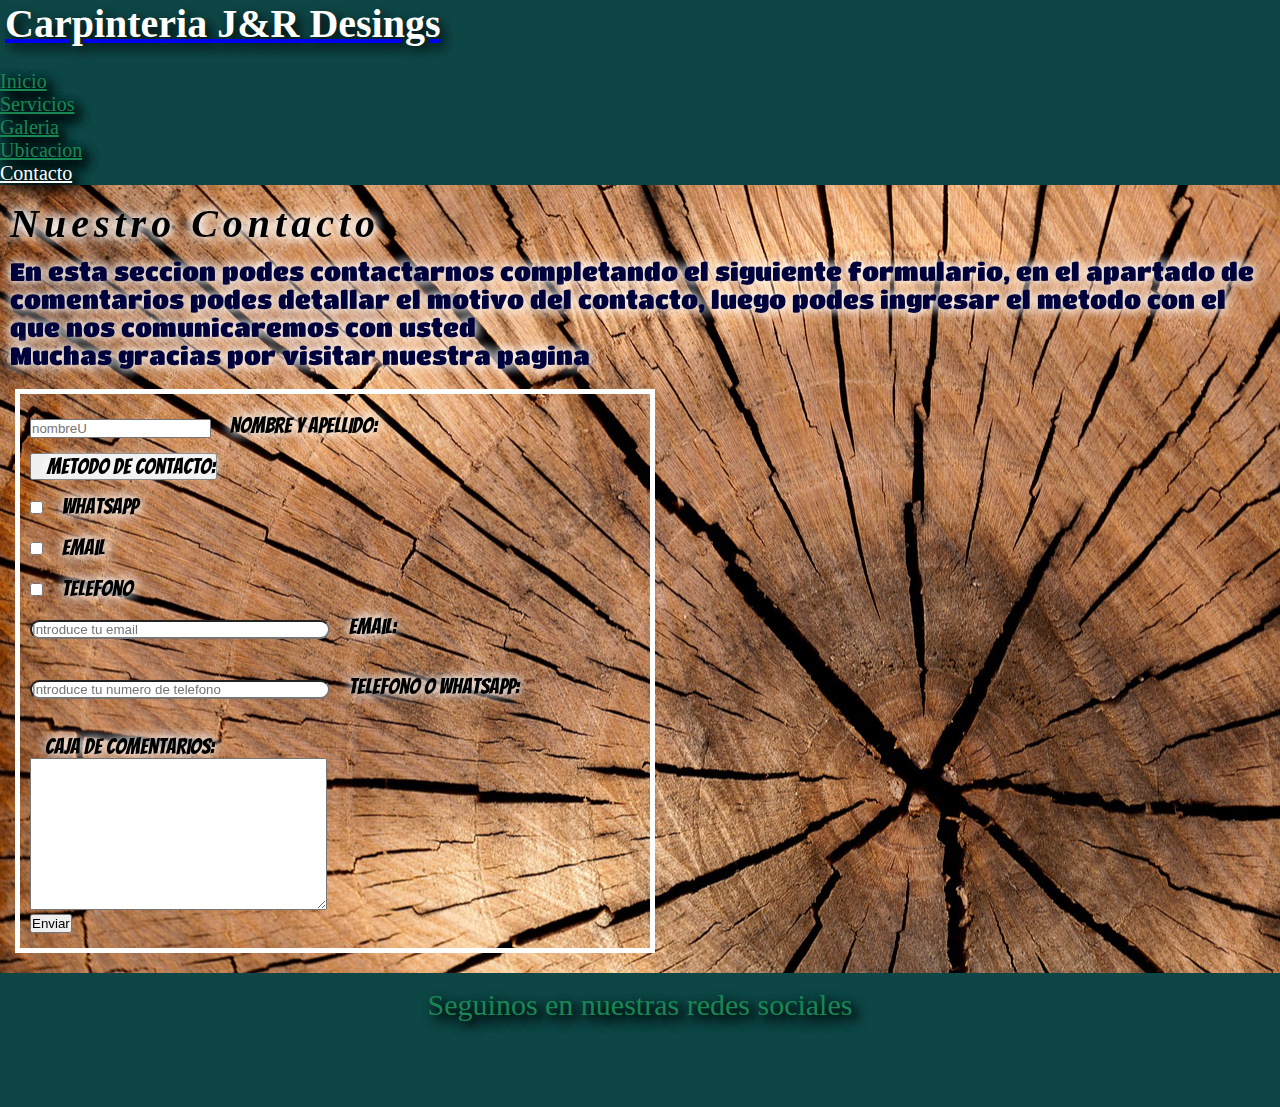
<file: pages/contacto.html>
<!DOCTYPE html>
<html lang="es">
<head>
    <meta charset="UTF-8">
    <meta http-equiv="X-UA-Compatible" content="IE=edge">
    <meta name="viewport" content="width=device-width, initial-scale=1.0">
    <meta name="description" content="En la sección de contacto, te ofrecemos completar un formulario para solicitar, un trabajo, un presupuesto o para pedir que nos contactemos para llegar a un acuerdo.">
    <meta name="keywords" content="FORMULARIO, CONTACTO, EMAIL, WHATSAPP, TELEFONO">
    <link rel="shortcut icon" href="../img/favicon.ico" type="image/x-icon">
    <!-- bootstrap -->
    <link href="https://cdn.jsdelivr.net/npm/bootstrap@5.2.0/dist/css/bootstrap.min.css" rel="stylesheet" integrity="sha384-gH2yIJqKdNHPEq0n4Mqa/HGKIhSkIHeL5AyhkYV8i59U5AR6csBvApHHNl/vI1Bx" crossorigin="anonymous">
    <!-- cdnjs -->
    <link rel="stylesheet" href="https://cdnjs.cloudflare.com/ajax/libs/font-awesome/6.1.1/css/all.min.css" integrity="sha512-KfkfwYDsLkIlwQp6LFnl8zNdLGxu9YAA1QvwINks4PhcElQSvqcyVLLD9aMhXd13uQjoXtEKNosOWaZqXgel0g==" crossorigin="anonymous" referrerpolicy="no-referrer" />
    <!-- aos -->
    <link href="https://unpkg.com/aos@2.3.1/dist/aos.css" rel="stylesheet">
    <!-- css -->
    <link rel="stylesheet" href="../css/estilos.css">
    <title>contacto</title>
</head>
<body>
    <header>
        <nav class="navbar navbar-expand-lg">
            <div class="container-fluid">
                <a class="navbar-brand" href="../index.html">
                    <logo class="logo">
                        <h1 class="jyr mt-2 mb-2">Carpinteria J&R Desings</h1>
                    </logo>
                </a>
                <button class="navbar-toggler" type="button" data-bs-toggle="collapse" data-bs-target="#navbarNav" aria-controls="navbarNav" aria-expanded="false" aria-label="Toggle navigation">
                    <span class="navbar-toggler-icon"></span>
                </button>
                <div class="collapse navbar-collapse justify-content-end" id="navbarNav">
                    <ul class="navbar-nav">
                        <li class="nav-item text-end">
                            <a class="nav-link" href="../index.html">Inicio</a>
                        </li>
                        <li class="nav-item text-end">
                            <a class="nav-link" href="servicios.html">Servicios</a>
                        </li>
                        <li class="nav-item text-end">
                            <a class="nav-link" href="galeria.html">Galeria</a>
                        </li>
                        <li class="nav-item text-end">
                            <a class="nav-link" href="ubicacion.html">Ubicacion</a>
                        </li>
                        <li class="nav-item text-end">
                            <a class="nav-link active" aria-current="page" href="#">Contacto</a>
                        </li>
                    </ul>
                </div>
            </div>
        </nav>
    </header>

    <main class="main_contacto">
        <div class="contacto" data-aos="fade-down-right" data-aos-duration="1500">
            <h2 class="titulo_body"><i class="fa-solid fa-hammer"> Nuestro Contacto</i></h2>
            <p class="parrafos_body">En esta seccion podes contactarnos completando el siguiente formulario, en el apartado de comentarios podes detallar el motivo del contacto, luego podes ingresar el metodo con el que nos comunicaremos con usted<br> 
            Muchas gracias por visitar nuestra pagina</p>
        </div>

        <div class="contenedor_form">
            <section class="formulario" data-aos="zoom-out-right" data-aos-duration="1500">
                <form action="" netlify>
    
                    <div class="form-floating mb-3">
                        <input type="text" class="form-control" id="nombre" placeholder="nombreU">
                        <label for="nombre" class="label_contacto"> NOMBRE Y APELLIDO: </label>
                    </div>
    
                    <!-- inicio de acordeon -->
    
                    <div class="accordion" id="accordionExample">
                        <div class="accordion-item">
    
                            <!-- titulo del acordeon -->
    
                            <h2 class="accordion-header" id="headingOne">
                            <button class="acordeon_titulo accordion-button collapsed" type="button" data-bs-toggle="collapse" data-bs-target="#collapseOne" aria-expanded="false" aria-controls="collapseOne">Metodo de Contacto:</button>
                            </h2>
                            <div id="collapseOne" class="accordion-collapse collapse" aria-labelledby="headingOne" data-bs-parent="#accordionExample">
    
                                <!-- inicio de el acordeon extendido -->
    
                                <div class="accordion-body">
    
                                    <div class="form-check form-switch">
                                        <input class="form-check-input bg-secondary border-dark" type="checkbox" role="switch" name="metodoC" id="wpp">
                                        <label class="form-check-label label_contacto" for="wpp">Whatsapp</label>
                                    </div>
                                    
                                    <br>
                    
                                    <div class="form-check form-switch">
                                        <input class="form-check-input bg-secondary border-dark" type="checkbox" role="switch" name="metodoC" id="email">
                                        <label class="form-check-label label_contacto" for="email">Email</label>
                                    </div>
                                    
                                    <br>
                                    
                                    <div class="form-check form-switch">
                                        <input class="form-check-input bg-secondary border-dark" type="checkbox" role="switch" name="metodoC" id="telefono">
                                        <label class="form-check-label label_contacto" for="telefono">Telefono</label>
                                    </div>
    
                                </div>
                            </div>
                        </div>
                    </div>
    
                    <!-- fin de acordeon -->
                    
                    <div class="form-floating">
                        <input class="form-control input_mail_telefono" type="email" name="mail" id="" placeholder="Introduce tu email">
                        <label for="mail" class="label_contacto">Email: </label>
                    </div>
            
                    <br> <br>
                    
                    <div class="form-floating">
                        <input class="form-control input_mail_telefono" type="text" id="numero" placeholder="Introduce tu numero de telefono">
                        <label for="numero" class="label_contacto">Telefono o Whatsapp: </label>
                    </div>
                    
                    <br> <br>
                    
                    <label for="comentarios" class="label_contacto">Caja de comentarios:</label> <br>
                    <textarea name="comentarios" class="comentarios" id="" cols="35" rows="10"></textarea>
            
                    <br>
            
                    <button type="submit" class="btn btn-dark btn-outline-light float-center">Enviar</button>
                </form>
            </section>
        </div>


    </main>
        





    <footer>

        <p>Seguinos en nuestras redes sociales</p>

        <div class="redes">
            <a class="ig" href="https://www.instagram.com/trabajos_en_pino/"><i class="fa-brands fa-instagram"></i></a>
            <a class="fc" href="https://www.facebook.com/profile.php?id=100063762870269"><i class="fa-brands fa-facebook"></i></a>
            <a class="pint" href="https://ar.pinterest.com"><i class="fa-brands fa-pinterest"></i></a>
        </div>

    </footer>

    <!-- script de aos -->
    <script src="https://unpkg.com/aos@2.3.1/dist/aos.js"></script>
    <script>
        AOS.init();
    </script>

    <!-- script de bootstrap  -->
    <script src="https://cdn.jsdelivr.net/npm/bootstrap@5.2.0/dist/js/bootstrap.bundle.min.js" integrity="sha384-A3rJD856KowSb7dwlZdYEkO39Gagi7vIsF0jrRAoQmDKKtQBHUuLZ9AsSv4jD4Xa" crossorigin="anonymous"></script>
    
</body>
</html>
</file>
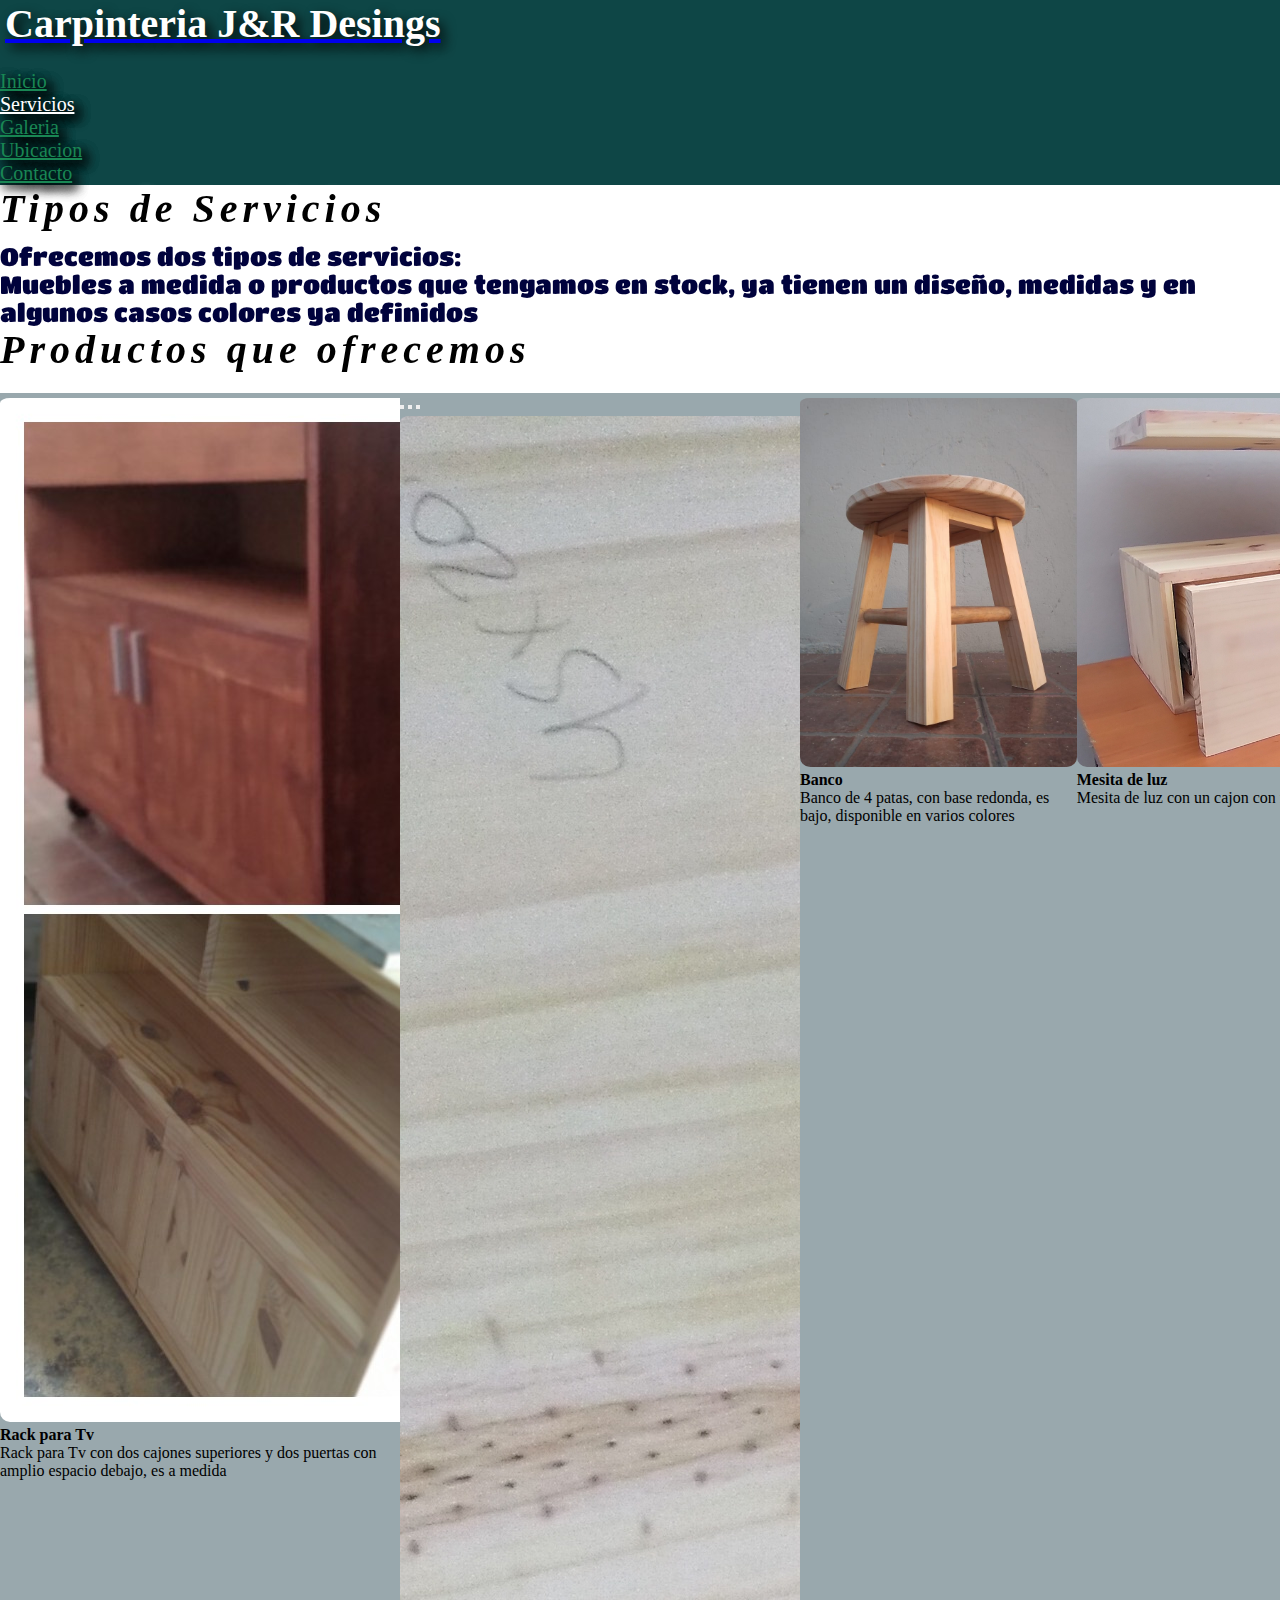
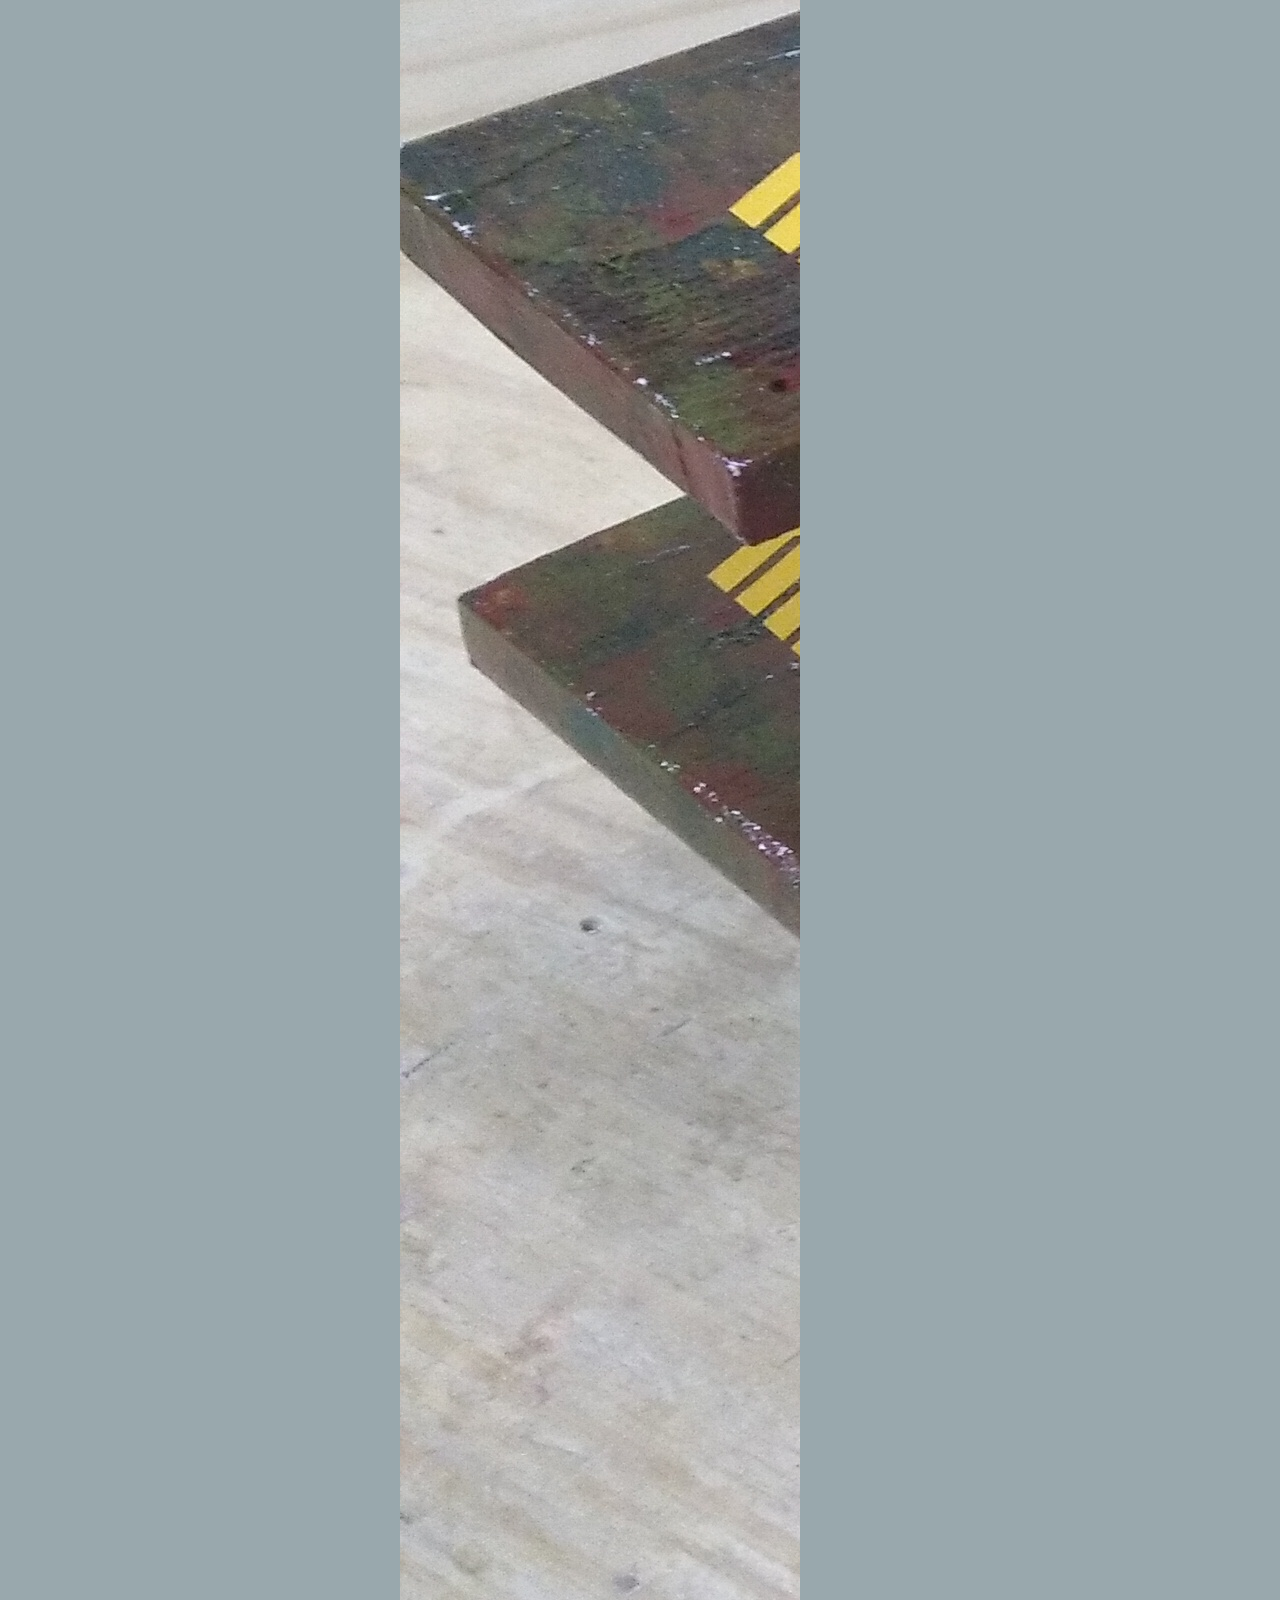
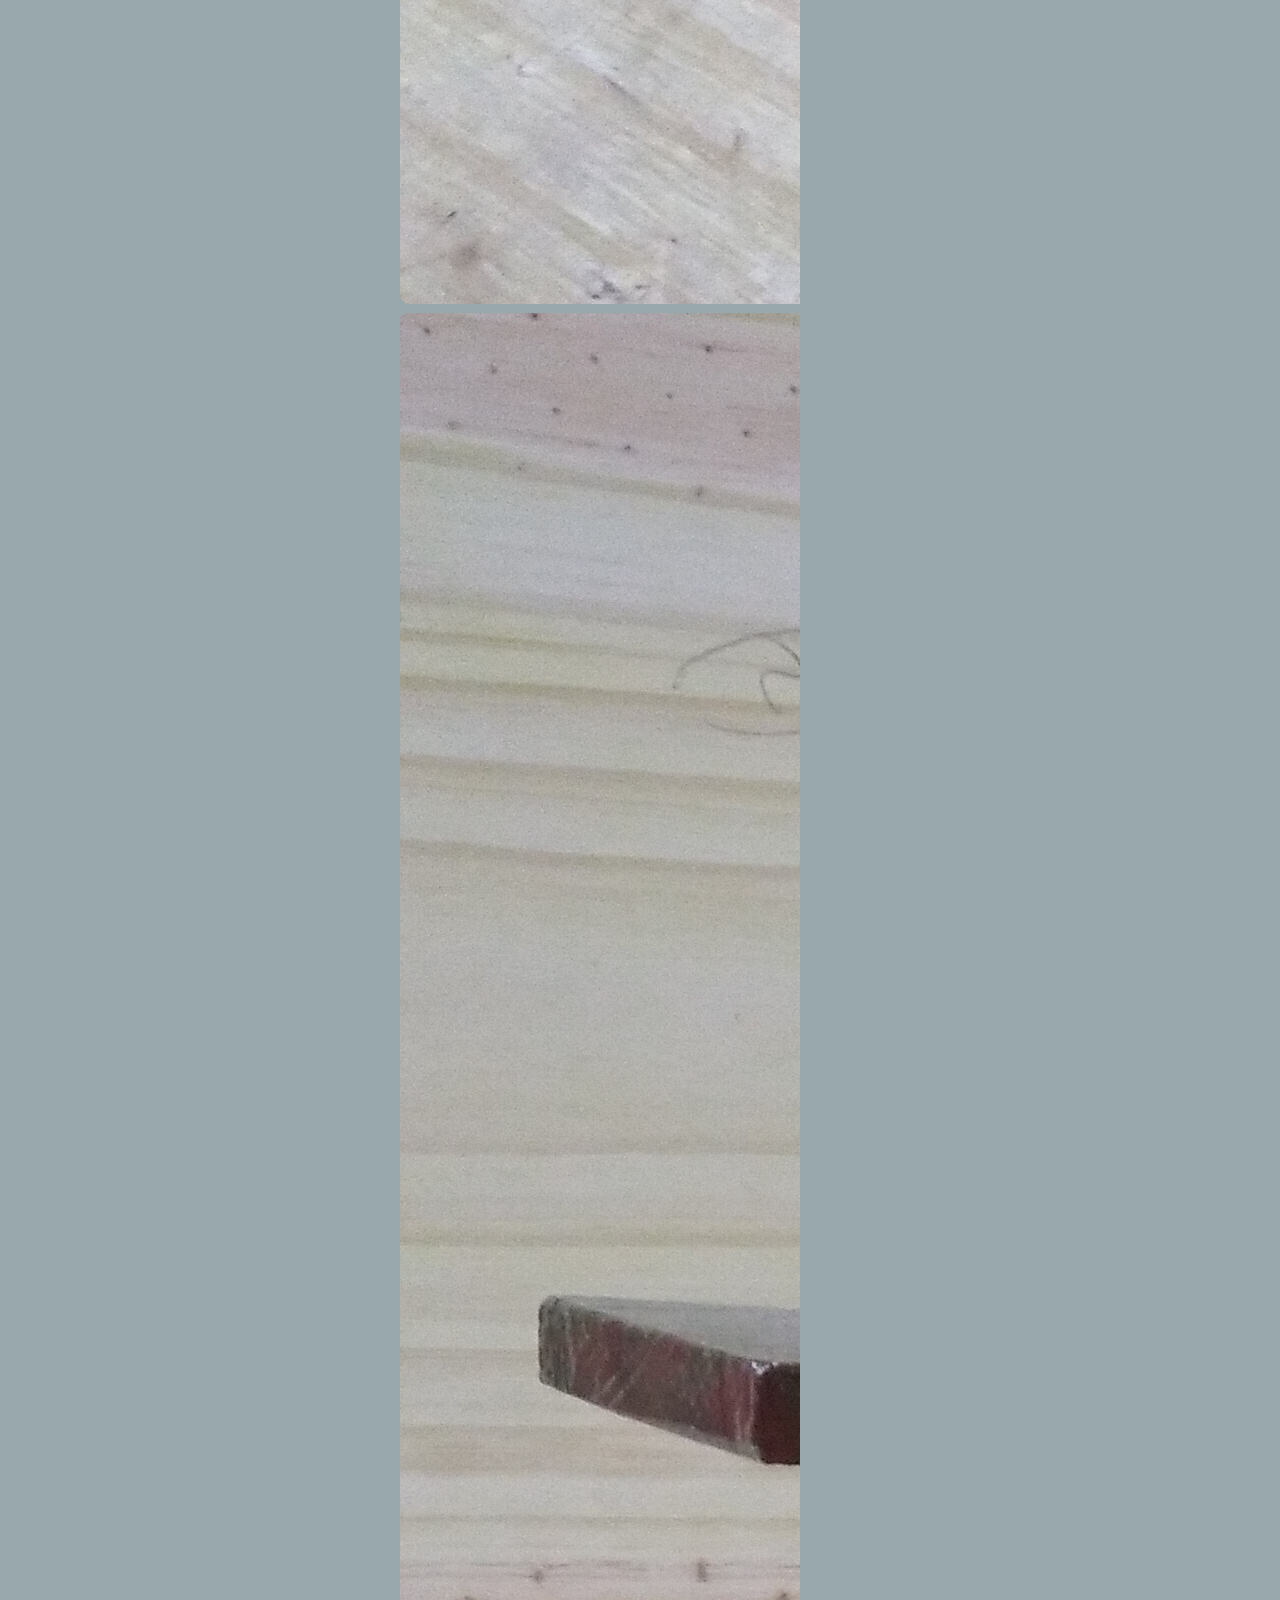
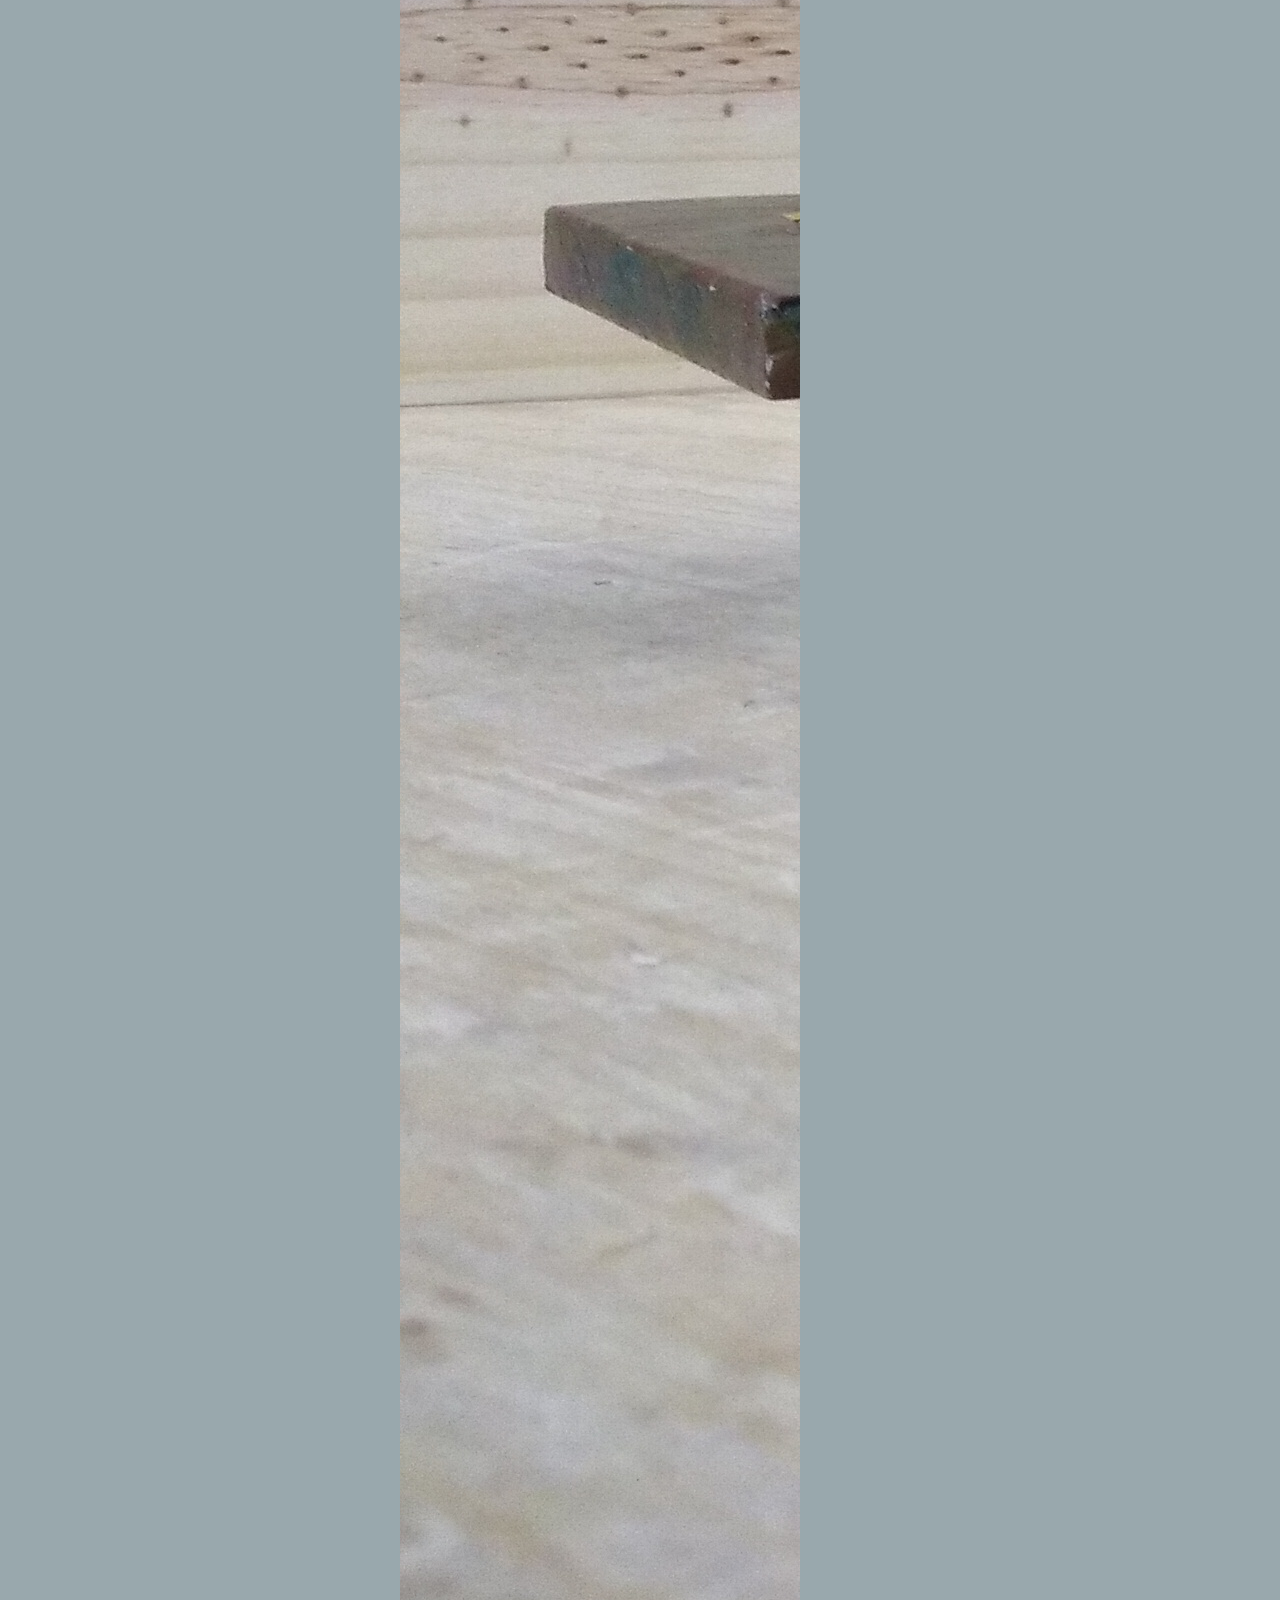
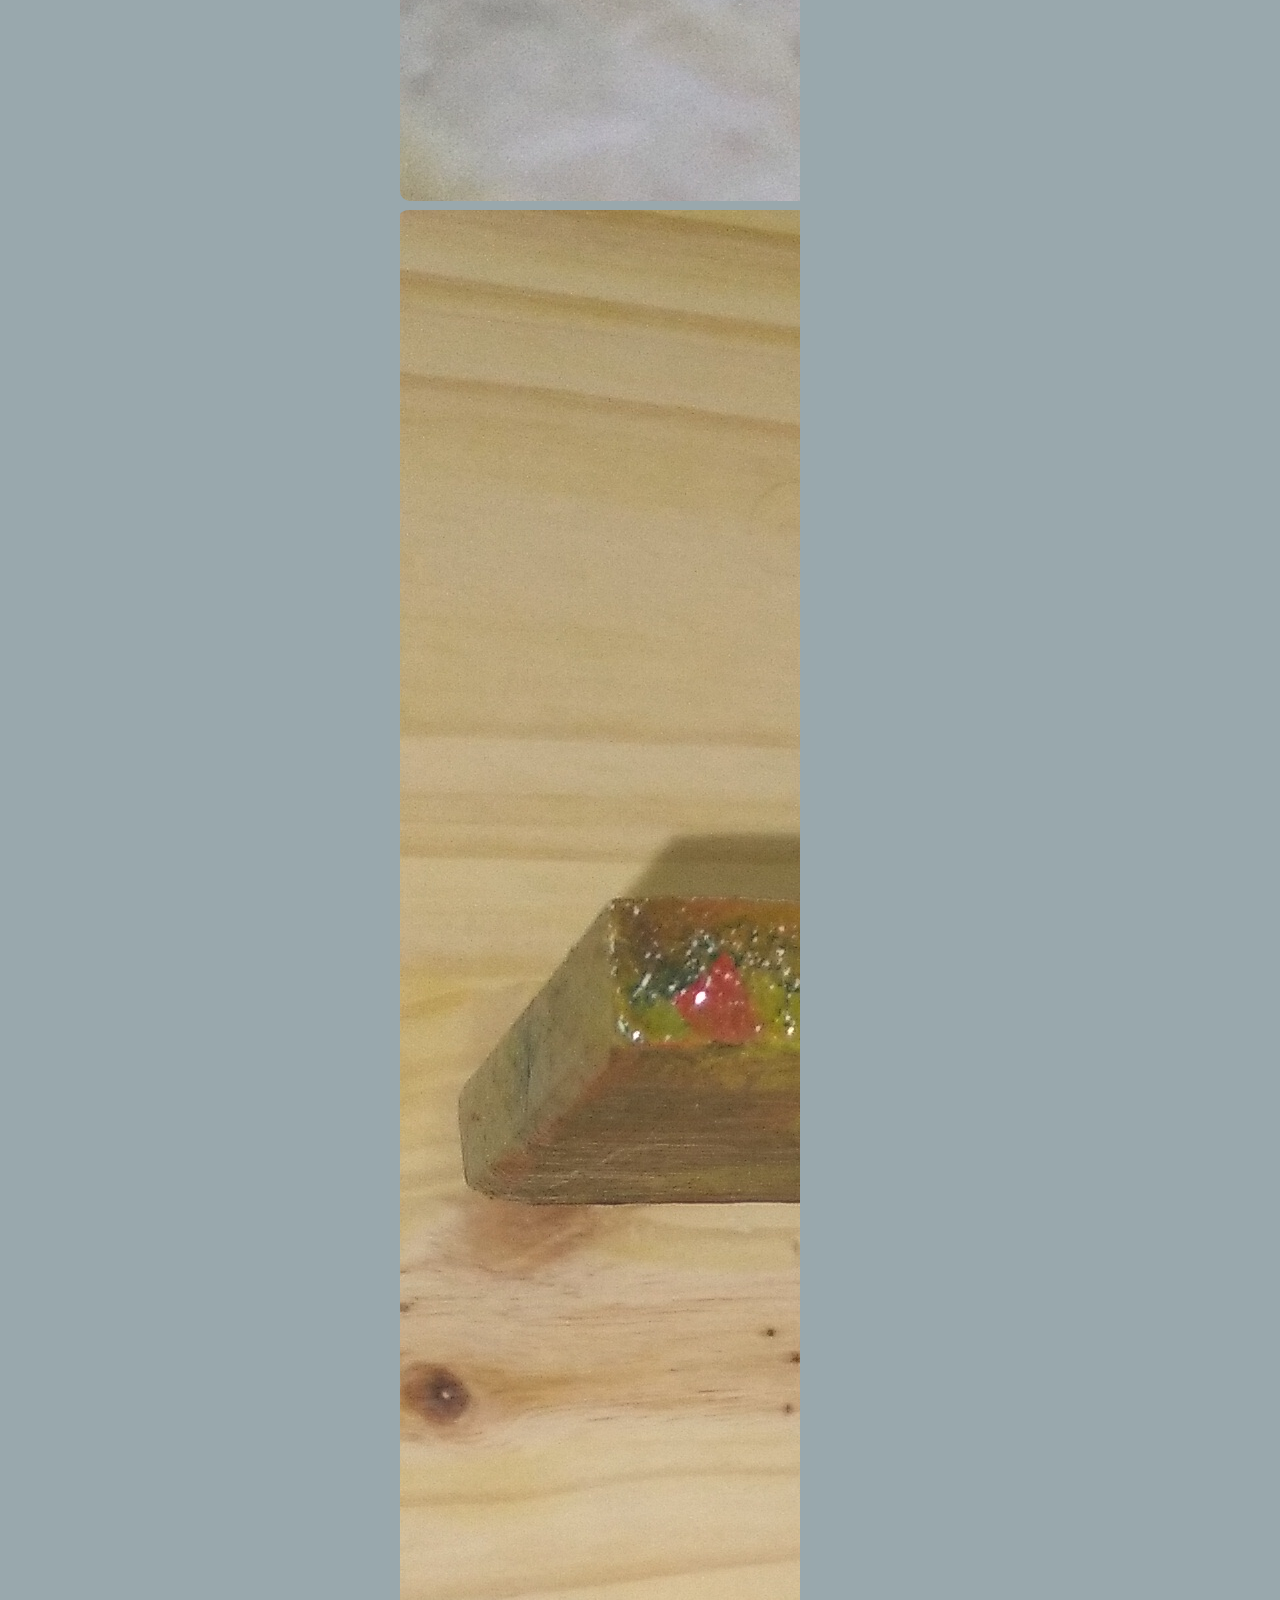
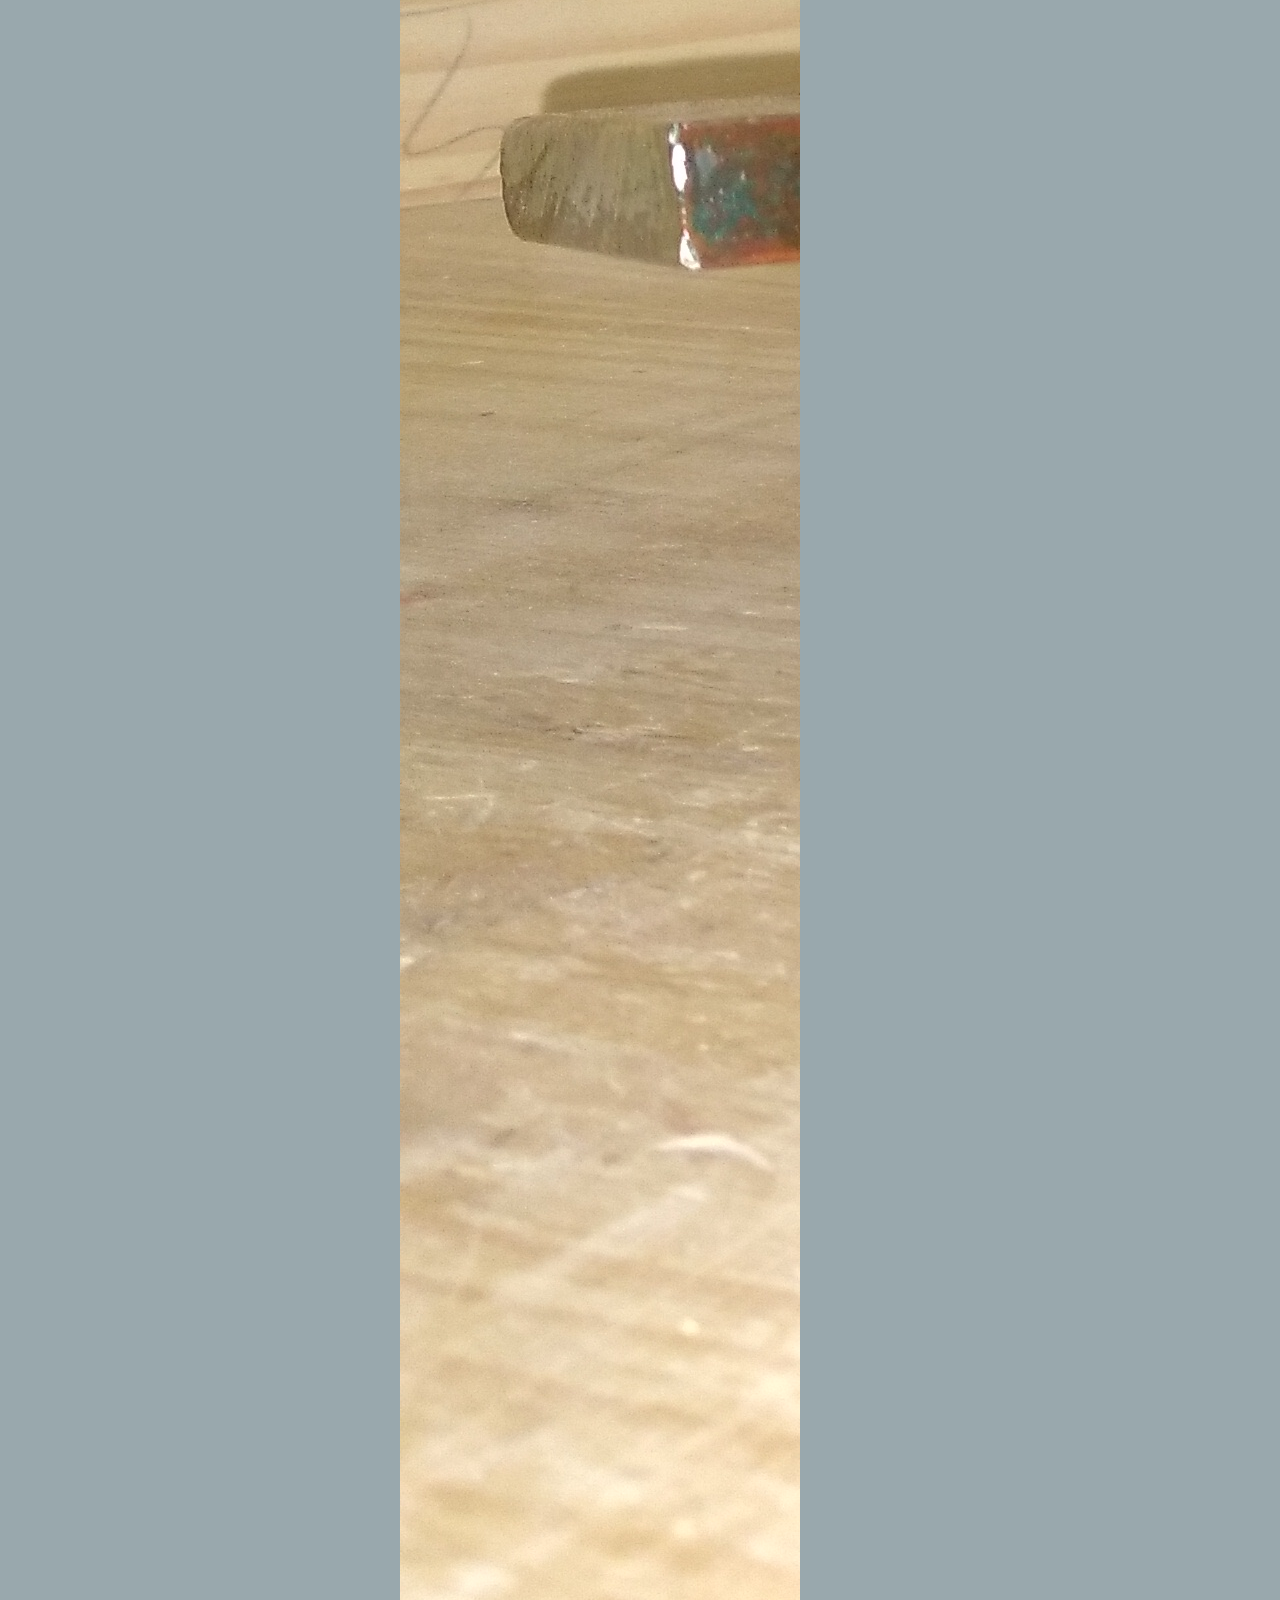
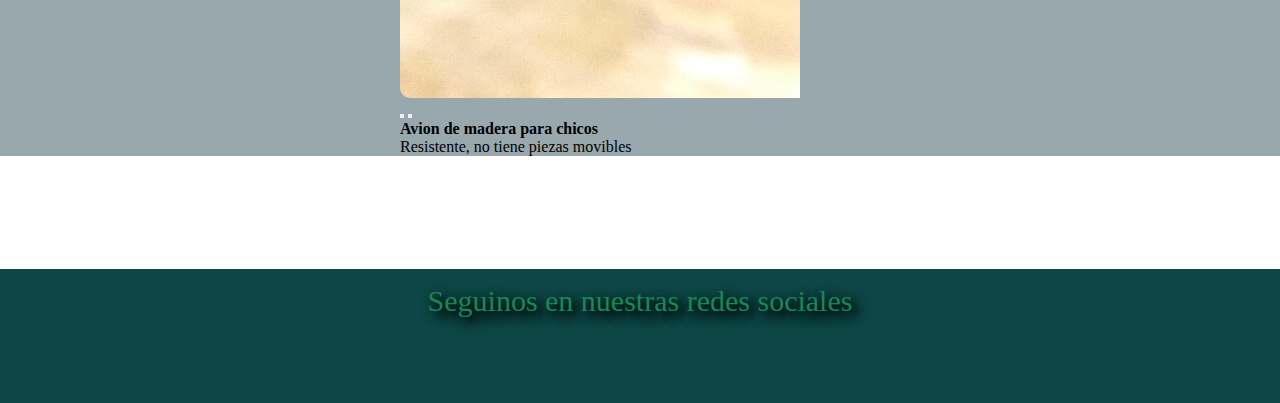
<file: pages/servicios.html>
<!DOCTYPE html>
<html lang="es">
<head>
    <meta charset="UTF-8">
    <meta http-equiv="X-UA-Compatible" content="IE=edge">
    <meta name="viewport" content="width=device-width, initial-scale=1.0">
    <meta name="description" content="En esta sección están nuestros productos, con sus descripciones, (medidas, colores)">
    <meta name="keywords" content="PRODUCTOS, CATALOGO, MUEBLE, ARMARIO, REPISA, BAJOMESADAS, MADERA, PINO">
    <link rel="shortcut icon" href="../img/favicon.ico" type="image/x-icon">
    <!-- bootstrap -->
    <link href="https://cdn.jsdelivr.net/npm/bootstrap@5.2.0/dist/css/bootstrap.min.css" rel="stylesheet" integrity="sha384-gH2yIJqKdNHPEq0n4Mqa/HGKIhSkIHeL5AyhkYV8i59U5AR6csBvApHHNl/vI1Bx" crossorigin="anonymous">
    <!-- cdnjs -->
    <link rel="stylesheet" href="https://cdnjs.cloudflare.com/ajax/libs/font-awesome/6.1.1/css/all.min.css" integrity="sha512-KfkfwYDsLkIlwQp6LFnl8zNdLGxu9YAA1QvwINks4PhcElQSvqcyVLLD9aMhXd13uQjoXtEKNosOWaZqXgel0g==" crossorigin="anonymous" referrerpolicy="no-referrer" />
    <!-- aos -->
    <link href="https://unpkg.com/aos@2.3.1/dist/aos.css" rel="stylesheet">
    <!-- css -->
    <link rel="stylesheet" href="../css/estilos.css">
    <title>servicios</title>
</head>
<body id="servicios">

    <header>
        <nav class="navbar navbar-expand-lg">
            <div class="container-fluid">
                <a class="navbar-brand" href="../index.html">
                    <logo class="logo">
                        <h1 class="jyr mt-2 mb-2">Carpinteria J&R Desings</h1>
                    </logo>
                </a>
                <button class="navbar-toggler" type="button" data-bs-toggle="collapse" data-bs-target="#navbarNav" aria-controls="navbarNav" aria-expanded="false" aria-label="Toggle navigation">
                    <span class="navbar-toggler-icon"></span>
                </button>
                <div class="collapse navbar-collapse justify-content-end" id="navbarNav">
                    <ul class="navbar-nav">
                        <li class="nav-item text-end">
                            <a class="nav-link" href="../index.html">Inicio</a>
                        </li>
                        <li class="nav-item text-end">
                            <a class="nav-link active" aria-current="page" href="#">Servicios</a>
                        </li>
                        <li class="nav-item text-end">
                            <a class="nav-link" href="galeria.html">Galeria</a>
                        </li>
                        <li class="nav-item text-end">
                            <a class="nav-link" href="ubicacion.html">Ubicacion</a>
                        </li>
                        <li class="nav-item text-end">
                            <a class="nav-link" href="contacto.html">Contacto</a>
                        </li>
                    </ul>
                </div>
            </div>
        </nav>
    </header>

    <main class="container-fluid main_servicios">
        <div class="row">
            <div class="col-12 mt-2" data-aos="fade-down-right">
                <h2 class="titulo_body"><i class="fa-solid fa-hammer"> Tipos de Servicios</i></h2>
                <p class="parrafos_body">Ofrecemos dos tipos de servicios: <br> Muebles a medida o productos que tengamos en stock, ya tienen un diseño, medidas y en algunos casos colores ya definidos</p>
            </div>
        </div>

        <div class="row">
            <section class="col-12">
                <h2 class="titulo_body" data-aos="fade-down-right"><i class="fa-solid fa-hammer"> Productos que ofrecemos</i></h2>
            </section>
        </div>
        <!-- inicio de las cards -->
        <section class="container-fluid row sec_cartas">
            <!-- primera card -->
            <div class="card border-dark" style="width:400px">
                <img class="card-img-top" src="../img/collage.jpg" alt="rack para tv en madera">
                <div class="card-body">
                    <h4 class="card-title border-top border-dark">Rack para Tv</h4>
                    <p class="card-text">Rack para Tv con dos cajones superiores y dos puertas con amplio espacio debajo, es a medida</p>
                </div>
            </div>
            <!-- segunda card -->
            <div class="card border-dark" style="width:400px">
                <!-- inicio de carrusel -->
                <div id="demo" class="carousel slide" data-bs-ride="carousel">
                    <!-- indicador de img -->
                    <div class="carousel-indicators">
                        <button type="button" data-bs-target="#demo" data-bs-slide-to="0" class="active"></button>
                        <button type="button" data-bs-target="#demo" data-bs-slide-to="1"></button>
                        <button type="button" data-bs-target="#demo" data-bs-slide-to="2"></button>
                    </div>
    
                    <!-- imagenes del carrusel -->
                    <div class="carousel-inner">
                        <div class="carousel-item active">
                            <img src="../img/avion.jpg" alt="cajon-repisa" class="img-fluid d-block">
                        </div>
                        <div class="carousel-item">
                            <img src="../img/avion2.jpg" alt="macetero" class="img-fluid d-block">
                        </div>
                        <div class="carousel-item">
                            <img src="../img/avion3.jpg" alt="bajomesada" class="img-fluid d-block">
                        </div>
                    </div>
    
                    <!-- flechas de izquierda y derecha -->
                    <button class="carousel-control-prev" type="button" data-bs-target="#demo" data-bs-slide="prev">
                        <span class="carousel-control-prev-icon"></span>
                    </button>
                    <button class="carousel-control-next" type="button" data-bs-target="#demo" data-bs-slide="next">
                        <span class="carousel-control-next-icon"></span>
                    </button>
                </div>
                <!-- fin del carusel -->
                <div class="card-body">
                    <h4 class="card-title border-top border-dark">Avion de madera para chicos</h4>
                    <p class="card-text">Resistente, no tiene piezas movibles</p>
                </div>
            </div>
            <!-- tercer card -->
            <div class="card border-dark" style="width:400px">
                <img class="card-img-top" height="374" src="../img/banco.jpeg" alt="banco bajo">
                <div class="card-body">
                    <h4 class="card-title border-top border-dark">Banco</h4>
                    <p class="card-text">Banco de 4 patas, con base redonda, es bajo, disponible en varios colores</p>
                </div>
            </div>
            <!-- cuarta card -->
            <div class="card border-dark" style="width:400px">
                <img class="card-img-top" height="374" src="../img/Cajon.jpg" alt="mesita de luz con cajon">
                <div class="card-body">
                    <h4 class="card-title border-top border-dark">Mesita de luz</h4>
                    <p class="card-text">Mesita de luz con un cajon con manija</p>
                </div>
            </div>
        </section>
        <!-- fin de las cards -->
        <div class="row">
            <div class="col-12 mt-5" data-aos="fade-down-right">
                <h2 class="titulo_body"><i class="fa-solid fa-hammer"> Calidad de nuestros Productos</i></h2>
                <p class="parrafos_body">Ofrecemos una muy buena calidad tanto en nuestros productos como en la atencion a los clientes para que tengan la mejor experiencia trabajando con nosotros</p>
            </div>
        </div>

    </main>

    <footer>

        <p>Seguinos en nuestras redes sociales</p>

        <div class="redes">
            <a class="ig" href="https://www.instagram.com/trabajos_en_pino/"><i class="fa-brands fa-instagram"></i></a>
            <a class="fc" href="https://www.facebook.com/profile.php?id=100063762870269"><i class="fa-brands fa-facebook"></i></a>
            <a class="pint" href="https://ar.pinterest.com"><i class="fa-brands fa-pinterest"></i></a>
        </div>

    </footer>

    <!-- script de aos -->
    <script src="https://unpkg.com/aos@2.3.1/dist/aos.js"></script>
    <script>
        AOS.init();
    </script>

    <!-- script de bootstrap  -->
    <script src="https://cdn.jsdelivr.net/npm/bootstrap@5.2.0/dist/js/bootstrap.bundle.min.js" integrity="sha384-A3rJD856KowSb7dwlZdYEkO39Gagi7vIsF0jrRAoQmDKKtQBHUuLZ9AsSv4jD4Xa" crossorigin="anonymous"></script>
    
</body>
</html>
</file>
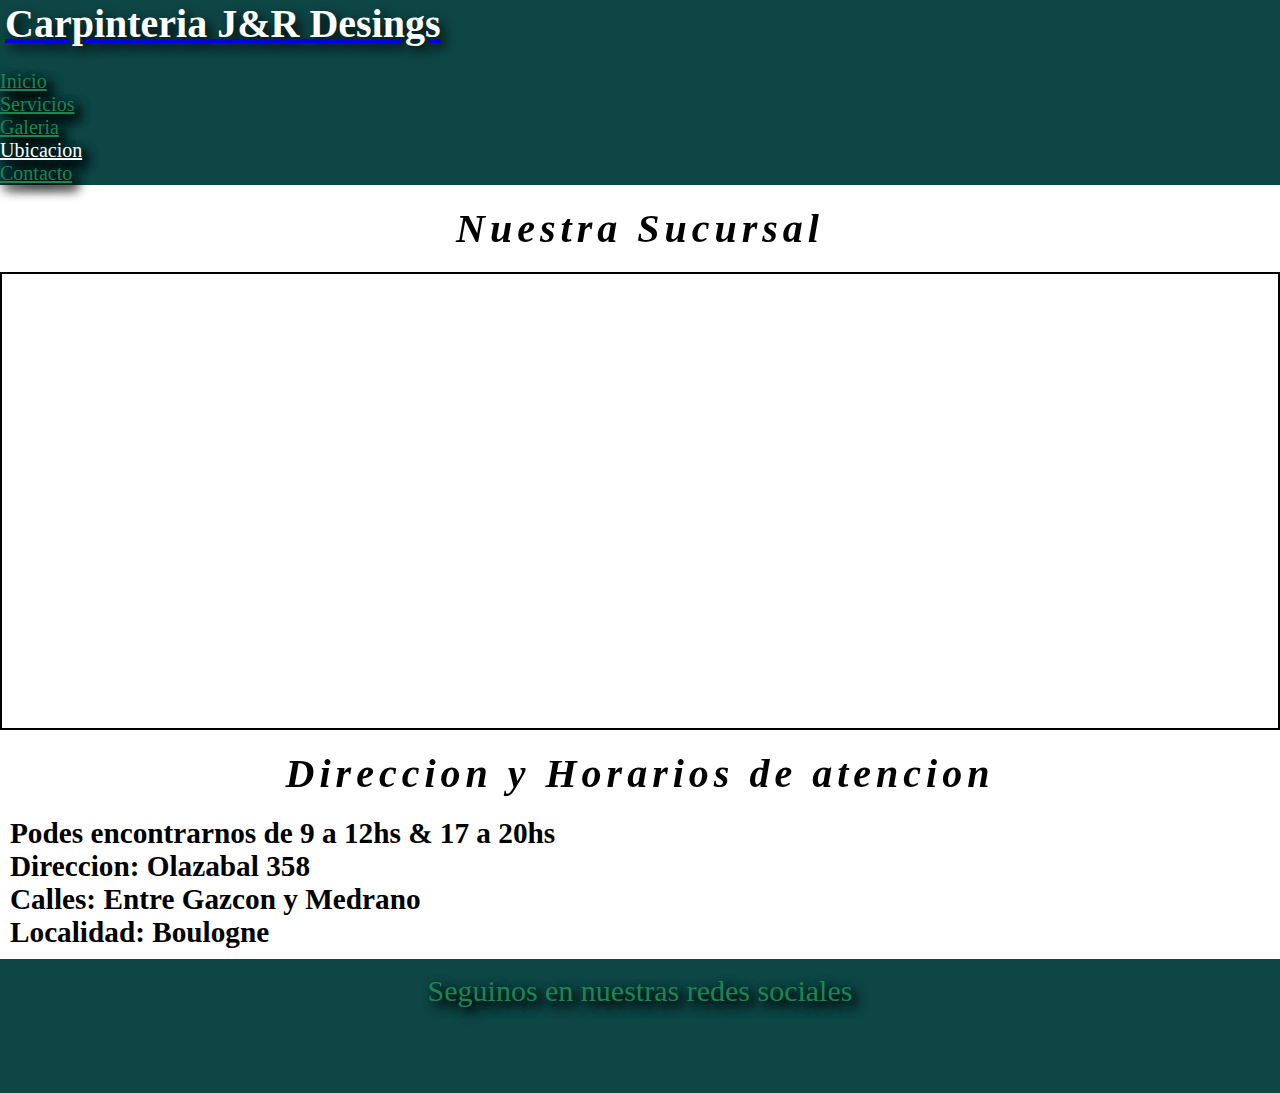
<file: pages/ubicacion.html>
<!DOCTYPE html>
<html lang="es">
<head>
    <meta charset="UTF-8">
    <meta http-equiv="X-UA-Compatible" content="IE=edge">
    <meta name="viewport" content="width=device-width, initial-scale=1.0">
    <meta name="description" content="En ubicación podes a través del mapa ubicarnos y saber dónde trabajamos, podes acercarte a visitarnos en nuestro horario de trabajo.">
    <meta name="keywords" content="UBICACION, MAPA, HORARIO, CASA, CALLES, DIRECCION, SUCURSAL">
    <link rel="shortcut icon" href="../img/favicon.ico" type="image/x-icon">
    <!-- bootstrap -->
    <link href="https://cdn.jsdelivr.net/npm/bootstrap@5.2.0/dist/css/bootstrap.min.css" rel="stylesheet" integrity="sha384-gH2yIJqKdNHPEq0n4Mqa/HGKIhSkIHeL5AyhkYV8i59U5AR6csBvApHHNl/vI1Bx" crossorigin="anonymous">
    <!-- cdnjs -->
    <link rel="stylesheet" href="https://cdnjs.cloudflare.com/ajax/libs/font-awesome/6.1.1/css/all.min.css" integrity="sha512-KfkfwYDsLkIlwQp6LFnl8zNdLGxu9YAA1QvwINks4PhcElQSvqcyVLLD9aMhXd13uQjoXtEKNosOWaZqXgel0g==" crossorigin="anonymous" referrerpolicy="no-referrer" />
    <!-- aos -->
    <link href="https://unpkg.com/aos@2.3.1/dist/aos.css" rel="stylesheet">
    <!-- css -->
    <link rel="stylesheet" href="../css/estilos.css">
    <title>ubicacion</title>
</head>
<body>

    <header>
        <nav class="navbar navbar-expand-lg">
            <div class="container-fluid">
                <a class="navbar-brand" href="../index.html">
                    <logo class="logo">
                        <h1 class="jyr mt-2 mb-2">Carpinteria J&R Desings</h1>
                    </logo>
                </a>
                <button class="navbar-toggler" type="button" data-bs-toggle="collapse" data-bs-target="#navbarNav" aria-controls="navbarNav" aria-expanded="false" aria-label="Toggle navigation">
                    <span class="navbar-toggler-icon"></span>
                </button>
                <div class="collapse navbar-collapse justify-content-end" id="navbarNav">
                    <ul class="navbar-nav">
                        <li class="nav-item text-end">
                            <a class="nav-link" href="../index.html">Inicio</a>
                        </li>
                        <li class="nav-item text-end">
                            <a class="nav-link" href="#">Servicios</a>
                        </li>
                        <li class="nav-item text-end">
                            <a class="nav-link" href="galeria.html">Galeria</a>
                        </li>
                        <li class="nav-item text-end">
                            <a class="nav-link active" aria-current="page" href="#">Ubicacion</a>
                        </li>
                        <li class="nav-item text-end">
                            <a class="nav-link" href="contacto.html">Contacto</a>
                        </li>
                    </ul>
                </div>
            </div>
        </nav>
    </header>

    <main class="main_ubicacion">
        <h2 class="titulo_body" data-aos="fade-right"><i class="fa-solid fa-hammer">Nuestra Sucursal</i></h2>  

        <div class="mapa">
            <iframe src="https://www.google.com/maps/embed?pb=!1m18!1m12!1m3!1d3287.716421459962!2d-58.57307128505561!3d-34.51007286005556!2m3!1f0!2f0!3f0!3m2!1i1024!2i768!4f13.1!3m3!1m2!1s0x95bcba89853f6007%3A0xc9c742b7138664b5!2sASH%2C%20Olaz%C3%A1bal%20358%2C%20B1609%20Boulogne%20Sur%20Mer%2C%20Provincia%20de%20Buenos%20Aires!5e0!3m2!1ses-419!2sar!4v1659573567956!5m2!1ses-419!2sar" width="100%" height="450" style="border:0;" allowfullscreen="" loading="lazy" referrerpolicy="no-referrer-when-downgrade"></iframe>
        </div>
        
        <h2 class="titulo_body" data-aos="fade-right"><i class="fa-solid fa-hammer">Direccion y Horarios de atencion</i></h2>

        <div class="direccion">

            <h3 class="ubicacion"><i class="fa-solid fa-calendar"></i>  Podes encontrarnos de 9 a 12hs & 17 a 20hs</h3>
            <h3 class="ubicacion"><i class="fa-solid fa-house"></i> Direccion: Olazabal 358</h3>
            <h3 class="ubicacion"><i class="fa-solid fa-road"></i>Calles: Entre Gazcon y Medrano</h3>
            <h3 class="ubicacion"><i class="fa-solid fa-location-dot"></i> Localidad: Boulogne</h3>
        </div>

    </main>

    <footer>

        <p>Seguinos en nuestras redes sociales</p>

        <div class="redes">
            <a class="ig" href="https://www.instagram.com/trabajos_en_pino/"><i class="fa-brands fa-instagram"></i></a>
            <a class="fc" href="https://www.facebook.com/profile.php?id=100063762870269"><i class="fa-brands fa-facebook"></i></a>
            <a class="pint" href="https://ar.pinterest.com"><i class="fa-brands fa-pinterest"></i></a>
        </div>

    </footer>

    <!-- script de aos -->
    <script src="https://unpkg.com/aos@2.3.1/dist/aos.js"></script>
    <script>
        AOS.init();
    </script>

    <!-- script de bootstrap  -->
    <script src="https://cdn.jsdelivr.net/npm/bootstrap@5.2.0/dist/js/bootstrap.bundle.min.js" integrity="sha384-A3rJD856KowSb7dwlZdYEkO39Gagi7vIsF0jrRAoQmDKKtQBHUuLZ9AsSv4jD4Xa" crossorigin="anonymous"></script>
    
</body>
</html>
</file>
<file: css/estilos.css>
@import url("https://fonts.googleapis.com/css2?family=Titan+One&display=swap");
@import url("https://fonts.googleapis.com/css2?family=Bangers&display=swap");
* {
  margin: 0;
  padding: 0;
  box-sizing: border-box;
}

html {
  scroll-behavior: smooth;
}

/* -css- nav y footer todas las paginas */
header {
  width: 100%;
  background-color: rgb(14, 70, 70);
}
header .navbar-expand-lg {
  width: 100%;
  padding: 0;
  font-size: 20px;
}
header .navbar-expand-lg .logo .jyr {
  color: #fff;
  align-content: center;
  text-shadow: 5px 5px 12px rgb(0, 0, 0);
  padding-left: 5px;
}
header .navbar-expand-lg .navbar-toggler {
  border: var(--bs-border-width) solid black !important;
}
header .navbar-expand-lg .navbar-toggler:focus {
  box-shadow: 0 0 var(--bs-navbar-toggler-focus-width);
}
header .navbar-expand-lg li {
  padding-right: 15px;
}
header .navbar-expand-lg li .nav-link {
  color: rgb(25, 135, 84);
  text-shadow: 5px 5px 12px rgb(0, 0, 0), 5px 5px 12px rgb(0, 0, 0), 5px 5px 12px rgb(0, 0, 0);
}
header .navbar-expand-lg li .nav-link:hover {
  color: #fff;
}
header .navbar-expand-lg li .nav-link.active {
  color: #fff;
}
header .navbar-expand-lg li .nav-link.active:hover {
  color: rgb(25, 135, 84);
}

footer {
  text-align: center;
  background-color: rgb(14, 70, 70);
  padding: 10px;
}
footer p {
  margin: 5px;
  font-size: 30px;
  color: rgb(25, 135, 84);
  text-shadow: 5px 5px 12px rgb(0, 0, 0), 5px 5px 12px rgb(0, 0, 0);
  bottom: 0;
}
footer .redes {
  margin: 5px;
  padding: 5px;
  padding-top: 20px;
  font-size: 35px;
  list-style: none;
}
footer .redes a {
  color: rgb(25, 135, 84);
  text-shadow: 5px 5px 12px rgb(0, 0, 0), 5px 5px 12px rgb(0, 0, 0);
  padding-left: 5px;
  padding-right: 5px;
  transition: 0.8s all;
}
footer .redes a i:hover {
  transition: 0.8s;
  transform: scale(1.2);
}
footer .redes a.ig:hover {
  color: rgb(218, 24, 88);
  transition: 0.8s;
}
footer .redes a.fc:hover {
  color: rgb(70, 70, 241);
  transition: 0.8s;
}
footer .redes a.pint:hover {
  color: red;
  transition: 0.8s;
}

/* inicio -css- index */
.titulo_index {
  height: 90px;
  width: 100%;
  background-image: url(../img/imagen_fondo.jpeg);
  font-size: 50px;
  text-align: center;
  margin-top: 20px;
  margin-bottom: 20px;
  padding-top: 10px;
  padding-bottom: 10px;
  border: 4px dotted;
}

.seccion-carrusel {
  margin-top: 10px;
}

.titulo_body {
  font-size: 40px;
  letter-spacing: 5px;
  padding-bottom: 10px;
  text-shadow: 0px 0px 12px rgb(255, 255, 255), 0px 0px 12px rgb(255, 255, 255);
}

.parrafos_body {
  font-size: 25px;
  color: #00023c;
  font-family: "Titan One", "cursive";
  text-shadow: 0px 0px 12px rgb(255, 255, 255), 0px 0px 12px rgb(255, 255, 255);
}

.bg-secondary {
  --bs-bg-opacity: 50%;
  background-color: rgba(var(--bs-secondary-rgb), var(--bs-bg-opacity)) !important;
}

/* inicio -css- servicios */
.sec_cartas {
  display: flex;
  justify-content: space-around;
}

.card {
  margin-top: 10px;
  background-color: rgb(153, 168, 173);
}
.card img {
  padding-top: 5px;
  border-radius: 10px;
}

/* inicio -css- galeria */
.main_galeria {
  background-image: url(../img/imagen_fondo_galeria.jpg);
  background-attachment: fixed;
  background-size: cover;
}
.main_galeria .t_galeria {
  text-align: center;
  margin-bottom: 20px;
  padding: 0;
  padding-top: 20px;
  text-shadow: 0px 0px 12px rgb(255, 255, 255), 0px 0px 12px rgb(255, 255, 255), 0px 0px 12px rgb(255, 255, 255);
}
.main_galeria .galeria {
  width: 97%;
  margin-left: 1.5%;
  padding-bottom: 20px;
  height: auto;
  display: grid;
  grid-template-columns: repeat(3, 1fr);
  grid-template-rows: repeat(3, 500px);
  grid-gap: 15px;
}
.main_galeria .galeria .img {
  border: 2px solid black;
  border-radius: 20px;
  transition: 1s;
  background-position: center;
}
.main_galeria .galeria .img:hover {
  transform: scale(1.02);
  transition: 1s;
}
.main_galeria .galeria .img1 {
  grid-column-start: 1;
  grid-column-end: 2;
  grid-row-start: 1;
  grid-row-end: 3;
  background-size: cover;
  background-image: url(../img/proceso1.jpg);
}
.main_galeria .galeria .img2 {
  grid-column-start: 2;
  grid-column-end: 4;
  grid-row-start: 1;
  grid-row-end: 2;
  background-size: cover;
  background-image: url(../img/mueble-cajon.jpg);
}
.main_galeria .galeria .img3 {
  grid-column-start: 2;
  grid-column-end: 3;
  grid-row-start: 2;
  grid-row-end: 3;
  background-size: cover;
  background-image: url(../img/mueble1.jpeg);
}
.main_galeria .galeria .img4 {
  grid-column-start: 3;
  grid-column-end: 4;
  grid-row-start: 2;
  grid-row-end: 4;
  background-size: cover;
  background-image: url(../img/porta_joystick.jpeg);
}
.main_galeria .galeria .img4:hover {
  background-image: url(../img/porta_joystick-1.jpeg);
  background-size: cover;
  transition: 1s;
}
.main_galeria .galeria .img5 {
  grid-column-start: 1;
  grid-column-end: 2;
  grid-row-start: 3;
  grid-row-end: 4;
  background-size: cover;
  background-image: url(../img/banco.jpeg);
}
.main_galeria .galeria .img6 {
  grid-column-start: 2;
  grid-column-end: 3;
  grid-row-start: 3;
  grid-row-end: 4;
  background-size: cover;
  background-image: url(../img/lapicero.jpeg);
  background-position: center;
}
.main_galeria .galeria .img6:hover {
  background-image: url(../img/lapicero-2.jpeg);
  background-size: cover;
  transition: 1s;
}

.subida {
  bottom: 20px;
  right: 20px;
  height: 50px;
  width: 50px;
  border-radius: 5px;
  border-radius: 60px;
  color: white;
  background-color: #01057e;
  text-align: center;
  line-height: 50px;
  border: 2px solid white;
  position: fixed;
}

/* fin -css- galeria*/
/* inicio -css- ubicacion */
.main_ubicacion h2 {
  padding: 0;
  margin-top: 20px;
  margin-bottom: 20px;
  text-align: center;
}
.main_ubicacion .mapa {
  border: 2px solid black;
}
.main_ubicacion .direccion {
  margin: 10px 0 10px 10px;
  font-size: 25px;
}

/* fin -css- ubicacion */
/* inicio -css- contacto */
.main_contacto {
  background-image: url(../img/imagen_fondo_galeria.jpg);
  background-size: cover;
  background-position: center;
}
.main_contacto .titulo_body {
  padding: 15px 0 10px 10px;
  text-shadow: 0px 0px 12px rgb(255, 255, 255), 0px 0px 12px rgb(255, 255, 255), 0px 0px 12px rgb(255, 255, 255);
}
.main_contacto .parrafos_body {
  text-shadow: 0px 0px 12px rgb(255, 255, 255), 0px 0px 12px rgb(255, 255, 255);
  padding-bottom: 20px;
  padding-left: 10px;
}

/* --css del formulario de contacto */
.contenedor_form {
  padding-bottom: 20px;
}
.contenedor_form .formulario {
  display: flex;
  justify-content: flex-start;
  border: 5px solid white;
  padding: 20px 0 15px 10px;
  margin-left: 15px;
  width: 50%;
}
.contenedor_form .formulario .formulario input {
  background-color: rgb(206, 194, 194);
}
.contenedor_form .formulario .formulario input::placeholder {
  color: rgb(83, 81, 81);
  text-align: center;
}
.contenedor_form .formulario .formulario textarea {
  background-color: rgb(206, 194, 194);
  border-radius: 15px;
}
.contenedor_form .formulario .input_mail_telefono {
  width: 300px;
  border-radius: 20px;
}
.contenedor_form .formulario .boton {
  position: 50%;
}

.accordion {
  padding: 15px 0 10px px;
  padding-bottom: 15px;
  --bs-accordion-btn-padding-y: 0px !important;
  /* color del acordeon desplegado */
  --bs-accordion-active-bg: map-get($colores, colorform);
  --bs-accordion-active-color: black;
}
.accordion h2 {
  padding: 15px 0 15px 0px;
}

.label_contacto, .acordeon_titulo {
  font-family: "Bangers", "cursive";
  font-size: 22px;
  padding-left: 15px;
  text-shadow: 0px 0px 12px rgb(255, 255, 255), 0px 0px 12px rgb(255, 255, 255);
}

/* fin -css- contacto */
/* inicio de media queries */
@media screen and (max-width: 1590px) {
  .main_galeria .galeria {
    grid-template-columns: repeat(2, 1fr);
    grid-template-rows: repeat(4, 600px);
  }
  .main_galeria .galeria .img1 {
    grid-column: 1/3;
    grid-row: 1/2;
    background-image: url(../img/mueble-cajon.jpg);
    background-size: cover;
  }
  .main_galeria .galeria .img2 {
    grid-column: 1/2;
    grid-row: 2/3;
    background-image: url(../img/mueble1-2.jpg);
    background-size: cover;
    background-position: -300px;
  }
  .main_galeria .galeria .img3 {
    grid-column: 2/3;
    grid-row: 2/4;
    background-image: url(../img/proceso1.jpg);
  }
  .main_galeria .galeria .img4 {
    grid-column: 1/2;
    grid-row: 3/4;
    background-image: url(../img/banco.jpeg);
  }
  .main_galeria .galeria .img4:hover {
    background-image: url(../img/banco.jpeg) !important;
    background-size: none;
  }
  .main_galeria .galeria .img5 {
    grid-column: 2/3;
    grid-row: 4/5;
    background-image: url(../img/porta_celular.jpeg);
    background-position: center;
  }
  .main_galeria .galeria .img6 {
    grid-column: 1/2;
    grid-row: 4/5;
    background-image: url(../img/lapicero.jpeg);
    background-size: cover;
    background-position: center;
  }
}
@media screen and (max-width: 1280px) {
  .main_galeria .galeria {
    grid-template-columns: 1fr;
    grid-template-rows: repeat(7, 900px);
  }
  .main_galeria .galeria .img1 {
    grid-column: 1/2;
    grid-row: 1/3;
    background-image: url(../img/porta_joystick.jpeg);
  }
  .main_galeria .galeria .img1:hover {
    background-image: url(../img/porta_joystick-1.jpeg);
  }
  .main_galeria .galeria .img2 {
    grid-column: 1/2;
    grid-row: 3/4;
    background-position: center;
  }
  .main_galeria .galeria .img3 {
    grid-column: 1/2;
    grid-row: 4/5;
    background-image: url(../img/porta_auriculares.jpg);
  }
  .main_galeria .galeria .img4 {
    grid-column: 1/2;
    grid-row: 5/6;
    background-size: cover;
  }
  .main_galeria .galeria .img5 {
    grid-column: 1/2;
    grid-row: 6/7;
  }
  .main_galeria .galeria .img6 {
    grid-column: 1/2;
    grid-row: 7/8;
  }
}
@media screen and (max-width: 1020px) {
  .main_galeria .galeria .img2 {
    background-image: url(../img/reparacion.jpg);
  }
}
@media screen and (max-width: 850px) {
  header#servicios {
    margin-bottom: 50px;
  }
  .main_ubicacion .titulo_body {
    padding-top: 10px;
  }
}
@media screen and (max-width: 840px) {
  .main_galeria .galeria {
    grid-template-columns: 1fr;
    grid-template-rows: repeat(7, 400px);
  }
  .main_galeria .galeria .img2 {
    background-size: contain;
  }
}
@media screen and (max-width: 700px) {
  .titulo_body {
    font-size: 30px;
  }
  .parrafos_body {
    font-size: 20px;
  }
}
@media screen and (max-width: 650px) {
  .contenedor_form {
    display: flex;
    justify-content: center;
  }
  .contenedor_form .formulario {
    margin: 0px;
    width: 350px;
  }
}
@media screen and (max-width: 560px) {
  .titulo_body {
    font-size: 25px;
    letter-spacing: 1px;
  }
  .parrafos_body {
    font-size: 15px;
  }
}
@media screen and (max-width: 530px) {
  header#servicios {
    margin-bottom: 30px;
  }
}
@media screen and (max-width: 482px) {
  .titulo_index {
    font-size: 35px;
    padding-top: 20px;
  }
}
@media screen and (max-width: 406px) {
  h1 {
    font-size: 20px;
  }
}
@media screen and (max-width: 360px) {
  .titulo_index {
    font-size: 25px;
    padding-top: 25px;
  }
  .main_ubicacion .titulo_body {
    font-size: 15px;
  }
}

/*# sourceMappingURL=estilos.css.map */
</file>
